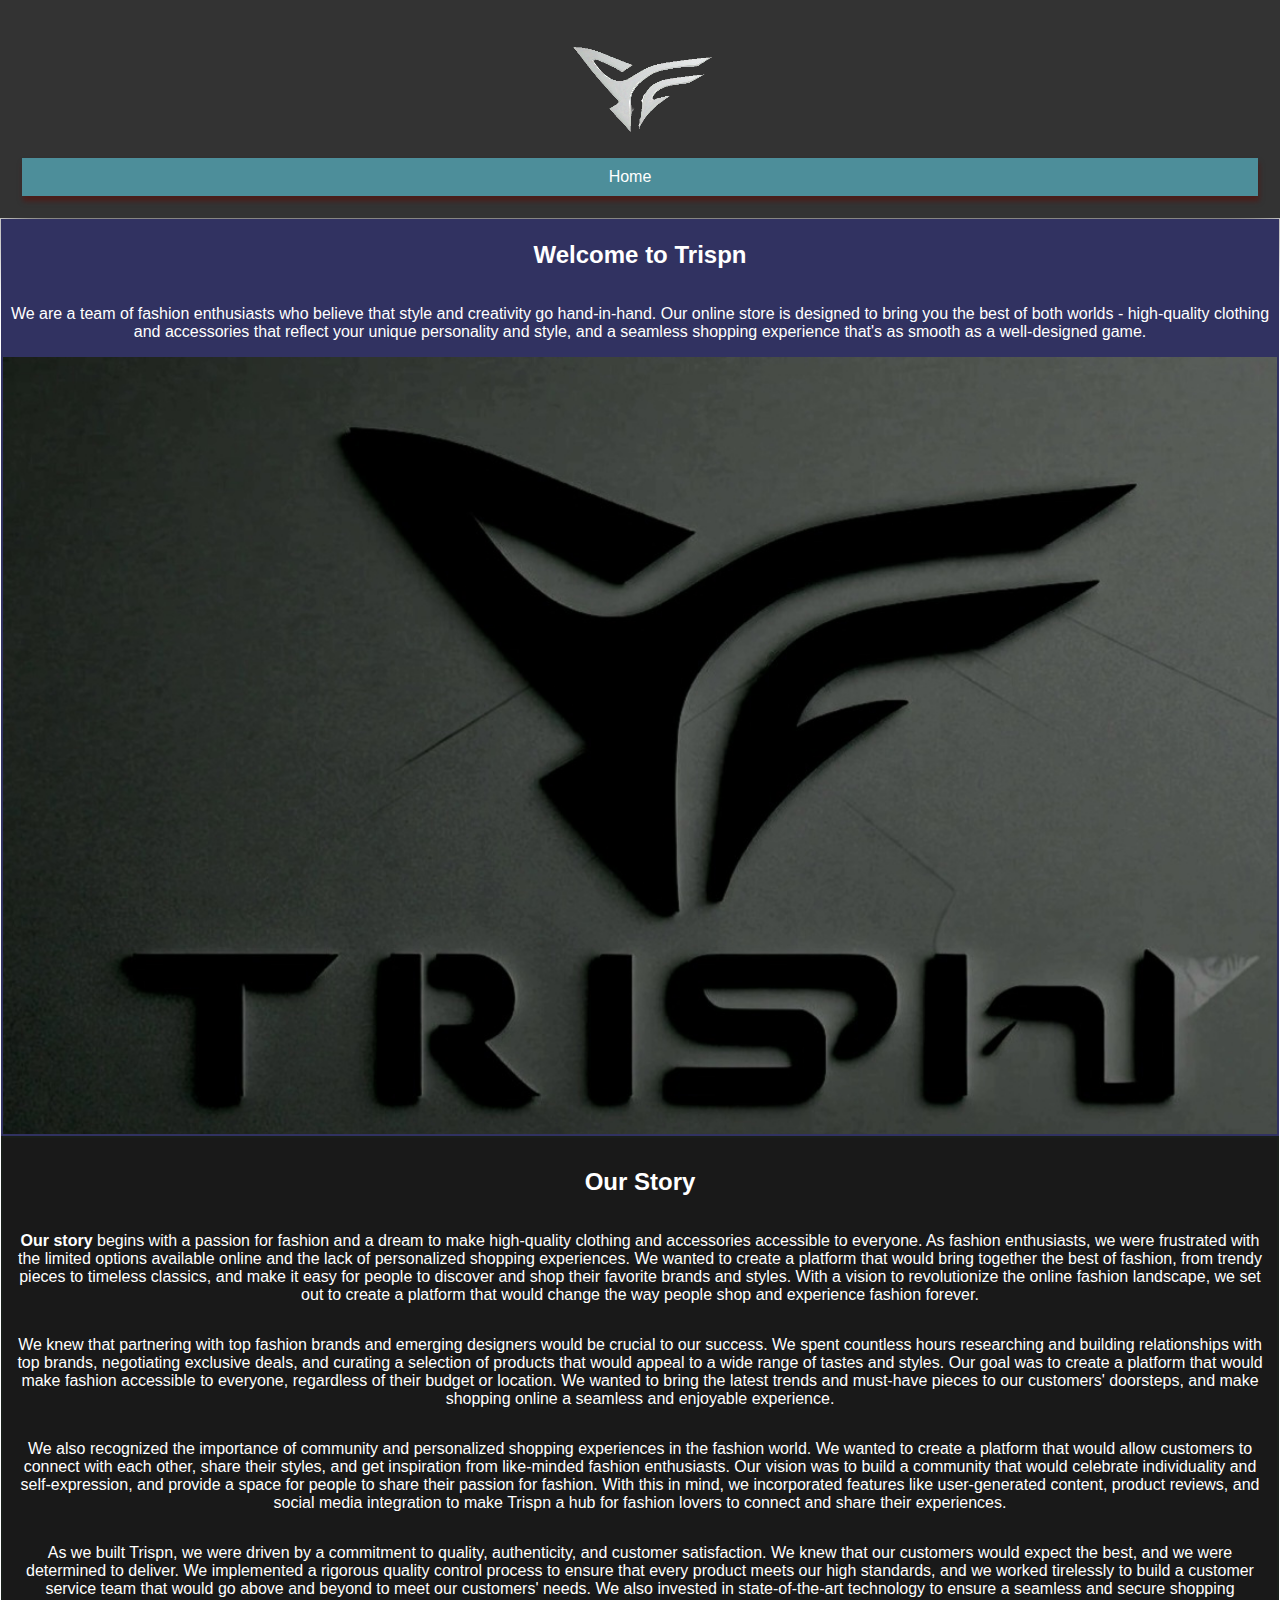
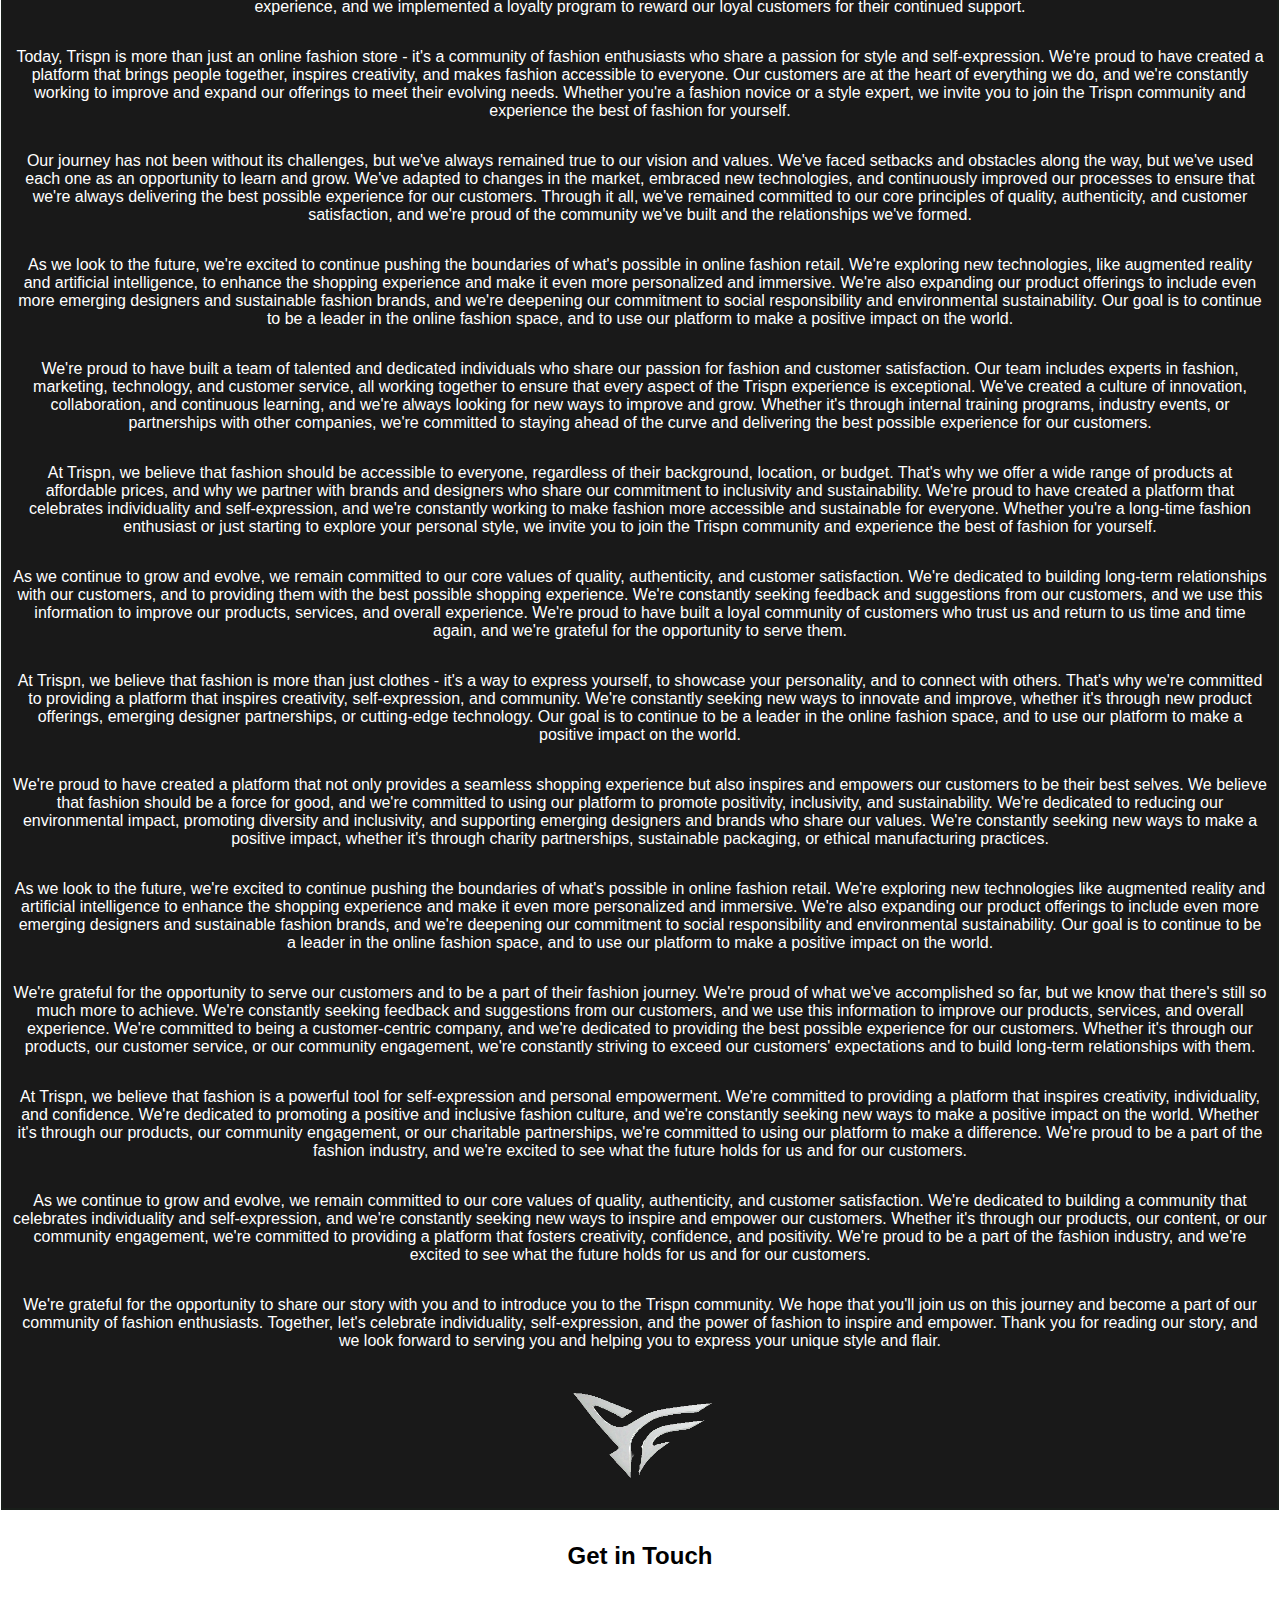
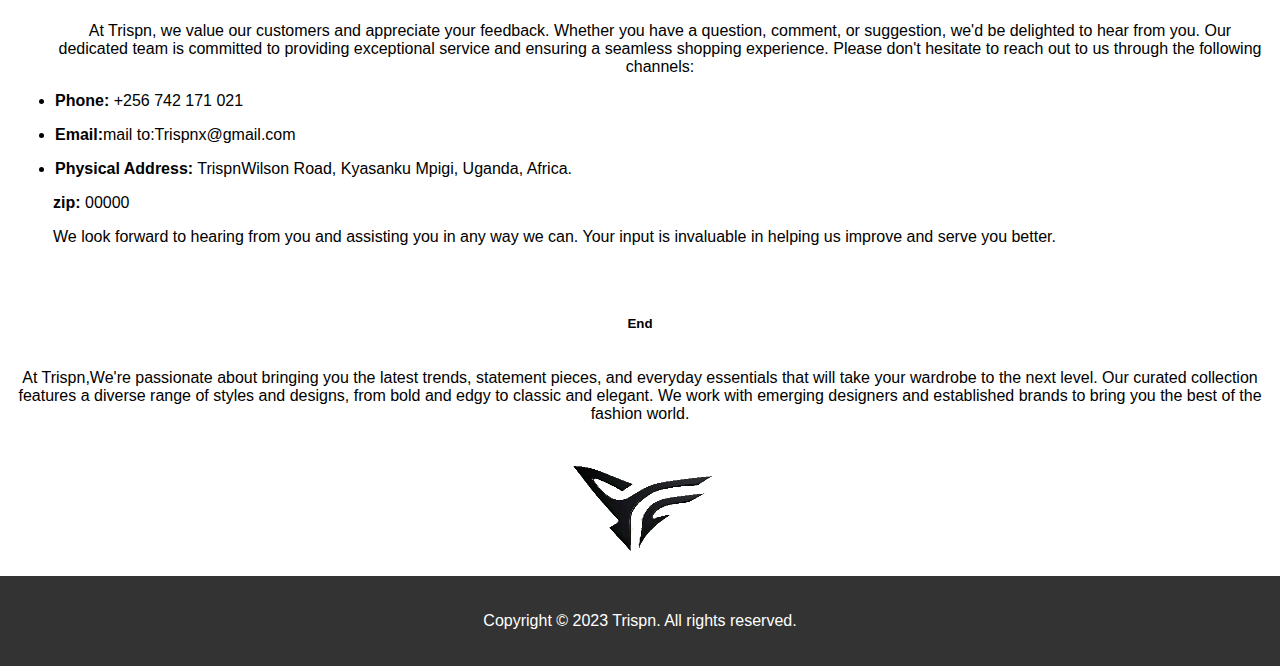
<file: about.html>
<!DOCTYPE html>
<html lang="en">
<head>
  <meta charset="UTF-8">
  <meta name="viewport" content="width=device-width, initial-scale=1.0">
  <title>About Us | Trispn</title>
  <link rel="stylesheet" href="about.css">
</head>
<body>
  <header>
      <div class="logo">
			<img src="jlogo.png" alt="Trispn">
    <nav>
      <ul>
        <li><a href="index.html">Home</a></li>
        
        
      </ul>
    </nav>
  </header>
  <main>
    <section class="about-us">
      <h2>Welcome to Trispn</h2>
      <p>

 We are a team of fashion enthusiasts who believe that style and creativity go hand-in-hand. Our online store is designed to bring you the best of both worlds - high-quality clothing and accessories that reflect your unique personality and style, and a seamless shopping experience that's as smooth as a well-designed game.</p>
 <img src="black-logo‐frame.jpg" alt="">

    </section>
    <section class="our-story">
      <h2>Our Story</h2>
      <p><b>Our story</b> begins with a passion for fashion and a dream to make high-quality clothing and accessories accessible to everyone. As fashion enthusiasts, we were frustrated with the limited options available online and the lack of personalized shopping experiences. We wanted to create a platform that would bring together the best of fashion, from trendy pieces to timeless classics, and make it easy for people to discover and shop their favorite brands and styles. With a vision to revolutionize the online fashion landscape, we set out to create a platform that would change the way people shop and experience fashion forever.</p>

<p>We knew that partnering with top fashion brands and emerging designers would be crucial to our success. We spent countless hours researching and building relationships with top brands, negotiating exclusive deals, and curating a selection of products that would appeal to a wide range of tastes and styles. Our goal was to create a platform that would make fashion accessible to everyone, regardless of their budget or location. We wanted to bring the latest trends and must-have pieces to our customers' doorsteps, and make shopping online a seamless and enjoyable experience.</p>

<p>We also recognized the importance of community and personalized shopping experiences in the fashion world. We wanted to create a platform that would allow customers to connect with each other, share their styles, and get inspiration from like-minded fashion enthusiasts. Our vision was to build a community that would celebrate individuality and self-expression, and provide a space for people to share their passion for fashion. 
With this in mind, we incorporated features like user-generated content, product reviews, and social media integration to make Trispn a hub for fashion lovers to connect and share their experiences.</p>


<p>As we built Trispn, we were driven by a commitment to quality, authenticity, and customer satisfaction. We knew that our customers would expect the best, and we were determined to deliver. We implemented a rigorous quality control process to ensure that every product meets our high standards, and we worked tirelessly to build a customer service team that would go above and beyond to meet our customers' needs. We also invested in state-of-the-art technology to ensure a seamless and secure shopping experience, and we implemented a loyalty program to reward our loyal customers for their continued support.
</p>


<p>Today, Trispn is more than just an online fashion store - it's a community of fashion enthusiasts who share a passion for style and self-expression. We're proud to have created a platform that brings people together, inspires creativity, and makes fashion accessible to everyone. Our customers are at the heart of everything we do, and we're constantly working to improve and expand our offerings to meet their evolving needs. Whether you're a fashion novice or a style expert, we invite you to join the Trispn community and experience the best of fashion for yourself.</p>

<p>Our journey has not been without its challenges, but we've always remained true to our vision and values. We've faced setbacks and obstacles along the way, but we've used each one as an opportunity to learn and grow. We've adapted to changes in the market, embraced new technologies, and continuously improved our processes to ensure that we're always delivering the best possible experience for our customers. Through it all, we've remained committed to our core principles of quality, authenticity, and customer satisfaction, and we're proud of the community we've built and the relationships we've formed.</p>

<p>As we look to the future, we're excited to continue pushing the boundaries of what's possible in online fashion retail. We're exploring new technologies, like augmented reality and artificial intelligence, to enhance the shopping experience and make it even more personalized and immersive. We're also expanding our product offerings to include even more emerging designers and sustainable fashion brands, and we're deepening our commitment to social responsibility and environmental sustainability. Our goal is to continue to be a leader in the online fashion space, and to use our platform to make a positive impact on the world.</p>


<p>We're proud to have built a team of talented and dedicated individuals who share our passion for fashion and customer satisfaction. Our team includes experts in fashion, marketing, technology, and customer service, all working together to ensure that every aspect of the Trispn experience is exceptional. We've created a culture of innovation, collaboration, and continuous learning, and we're always looking for new ways to improve and grow. Whether it's through internal training programs, industry events, or partnerships with other companies, we're committed to staying ahead of the curve and delivering the best possible experience for our customers.</p>

<p>At Trispn, we believe that fashion should be accessible to everyone, regardless of their background, location, or budget. That's why we offer a wide range of products at affordable prices, and why we partner with brands and designers who share our commitment to inclusivity and sustainability. We're proud to have created a platform that celebrates individuality and self-expression, and we're constantly working to make fashion more accessible and sustainable for everyone. Whether you're a long-time fashion enthusiast or just starting to explore your personal style, we invite you to join the Trispn community and experience the best of fashion for yourself.</p>

<p>As we continue to grow and evolve, we remain committed to our core values of quality, authenticity, and customer satisfaction. We're dedicated to building long-term relationships with our customers, and to providing them with the best possible shopping experience. We're constantly seeking feedback and suggestions from our customers, and we use this information to improve our products, services, and overall experience. We're proud to have built a loyal community of customers who trust us and return to us time and time again, and we're grateful for the opportunity to serve them.</p>


<p>At Trispn, we believe that fashion is more than just clothes - it's a way to express yourself, to showcase your personality, and to connect with others. That's why we're committed to providing a platform that inspires creativity, self-expression, and community. We're constantly seeking new ways to innovate and improve, whether it's through new product offerings, emerging designer partnerships, or cutting-edge technology. Our goal is to continue to be a leader in the online fashion space, and to use our platform to make a positive impact on the world.</p>

<p>We're proud to have created a platform that not only provides a seamless shopping experience but also inspires and empowers our customers to be their best selves. We believe that fashion should be a force for good, and we're committed to using our platform to promote positivity, inclusivity, and sustainability. We're dedicated to reducing our environmental impact, promoting diversity and inclusivity, and supporting emerging designers and brands who share our values. We're constantly seeking new ways to make a positive impact, whether it's through charity partnerships, sustainable packaging, or ethical manufacturing practices.</p>

<p>As we look to the future, we're excited to continue pushing the boundaries of what's possible in online fashion retail. We're exploring new technologies like augmented reality and artificial intelligence to enhance the shopping experience and make it even more personalized and immersive. We're also expanding our product offerings to include even more emerging designers and sustainable fashion brands, and we're deepening our commitment to social responsibility and environmental sustainability. Our goal is to continue to be a leader in the online fashion space, and to use our platform to make a positive impact on the world.</p>


<p>We're grateful for the opportunity to serve our customers and to be a part of their fashion journey. We're proud of what we've accomplished so far, but we know that there's still so much more to achieve. We're constantly seeking feedback and suggestions from our customers, and we use this information to improve our products, services, and overall experience. We're committed to being a customer-centric company, and we're dedicated to providing the best possible experience for our customers. Whether it's through our products, our customer service, or our community engagement, we're constantly striving to exceed our customers' expectations and to build long-term relationships with them.</p>

<p>At Trispn, we believe that fashion is a powerful tool for self-expression and personal empowerment. We're committed to providing a platform that inspires creativity, individuality, and confidence. We're dedicated to promoting a positive and inclusive fashion culture, and we're constantly seeking new ways to make a positive impact on the world. Whether it's through our products, our community engagement, or our charitable partnerships, we're committed to using our platform to make a difference. We're proud to be a part of the fashion industry, and we're excited to see what the future holds for us and for our customers.</p>

<p>As we continue to grow and evolve, we remain committed to our core values of quality, authenticity, and customer satisfaction. We're dedicated to building a community that celebrates individuality and self-expression, and we're constantly seeking new ways to inspire and empower our customers. Whether it's through our products, our content, or our community engagement, we're committed to providing a platform that fosters creativity, confidence, and positivity. We're proud to be a part of the fashion industry, and we're excited to see what the future holds for us and for our customers.</p>

<p>We're grateful for the opportunity to share our story with you and to introduce you to the Trispn community. We hope that you'll join us on this journey and become a part of our community of fashion enthusiasts. Together, let's celebrate individuality, self-expression, and the power of fashion to inspire and empower. Thank you for reading our story, and we look forward to serving you and helping you to express your unique style and flair.
</p>

      <img src="jlogo.png" alt="Our Story">
    </section>
    <section class="Get-in-Touch">
      <h2><center>Get in Touch</center></h2>
      <ul>
          <center><p>
At Trispn, we value our customers and appreciate your feedback. Whether you have a question, comment, or suggestion, we'd be delighted to hear from you. Our dedicated team is committed to providing exceptional service and ensuring a seamless shopping experience. Please don't hesitate to reach out to us through the following channels:</p></center>
<li>
<p><b>Phone:</b> +256 742 171 021</p>
</li>
<li>
<p><b>Email:</b>mail to:Trispnx@gmail.com</p>
</li>
<li>
<p><b>Physical Address:</b> TrispnWilson Road, Kyasanku Mpigi, Uganda, Africa. </p></li>
<b>zip:</b> 00000

<p>We look forward to hearing from you and assisting you in any way we can. Your input is invaluable in helping us improve and serve you better.</p>

        </li>
      </ul>
    </section>
    <section class="passion">
      <h5>End</h5>
  

<p>At Trispn,We're passionate about bringing you the latest trends, statement pieces, and everyday essentials that will take your wardrobe to the next level. Our curated collection features a diverse range of styles and designs, from bold and edgy to classic and elegant. We work with emerging designers and established brands to bring you the best of the fashion world. </p>
      <img src="jjlogo.png" alt="Trispn Logo">
    </section>
  </main>
  <footer>
    <p>Copyright © 2023 Trispn. All rights reserved.</p>
  </footer>
  <script src="script.js">
      </script>
</body>
</html>
</file>
<file: about.css>
body {
  font-family: Arial, sans-serif;
  margin: 0;
  padding: 0;
}

header {
  background-color: #333;
  color: #fff;
  padding: 20px;
  text-align: center;
  box-shadow: 1px 50px 50px rgba(10,8,0,0.5);
}

nav ul {
  list-style: none;
  margin: 2px;
  padding: 10px;
  display: flex;
  justify-content: center;
  box-shadow: 1px 5px 5px rgba(100,8,0,0.5);
  background-color:#4d8e9a;
  
}

nav li {
  margin-right: 20px;
}

nav a {
  color: #fff;
  text-decoration: none;
}

main {
  display: flex;
  flex-direction: column;
  align-items: center;
  padding: 1px;
  
  
}

.about-us {
  display: flex;
  flex-direction: column;
  align-items:center;
  padding: 2px;
  
  border-radius: 0%;
  background-color :#040404e1;
  margin:0px;
  background:#313261;
    background:#313261 no-repeat;
  background-position: 1px;
  background-size: cover;
  height:fit;
  text-align:center;
  color :#ffffff;
}

.about-us img {
	width: 100%;
	justify-img: center;
	height:auto, ;
	object-fit: cover;
	align: center;
}
.our-story {
  display: flex;
  flex-direction: column;
  align-items: center;
  padding: 1px;
  border: 2px solid #191e1a;
  border-radius: 0%;
  background-color :#191919;
  color :#ffffff;
  margin: 0px;
	padding: 10px;
	text-align:center;
	
}

.Get-in-Touch {
 display: flex;
 flex-direction: column;
  align-items:left;
  padding: 2px;
  background-color :#ffffff;
  margin:10px;
  background:#ffffff;
  background-position: 1px;
  background-size: cover;
}

.Get-in-Touch li {
  margin: 2px;
}


.passion {
  display: flex;
  flex-direction: column;
  align-items:center;
  padding: 2px;
  border: 2px solid #ffffff;
  border-radius: 5%;
  background-color :#ffffff;
  margin:0px;
  background:#ffffff;
  background-position: 1px;
  background-size: cover;
  text-align:center;
  color :#000000;
}

footer {
  background-color: #333;
  color: #fff;
  padding: 20px;
  text-align: center;
  clear: both;
}
</file>
